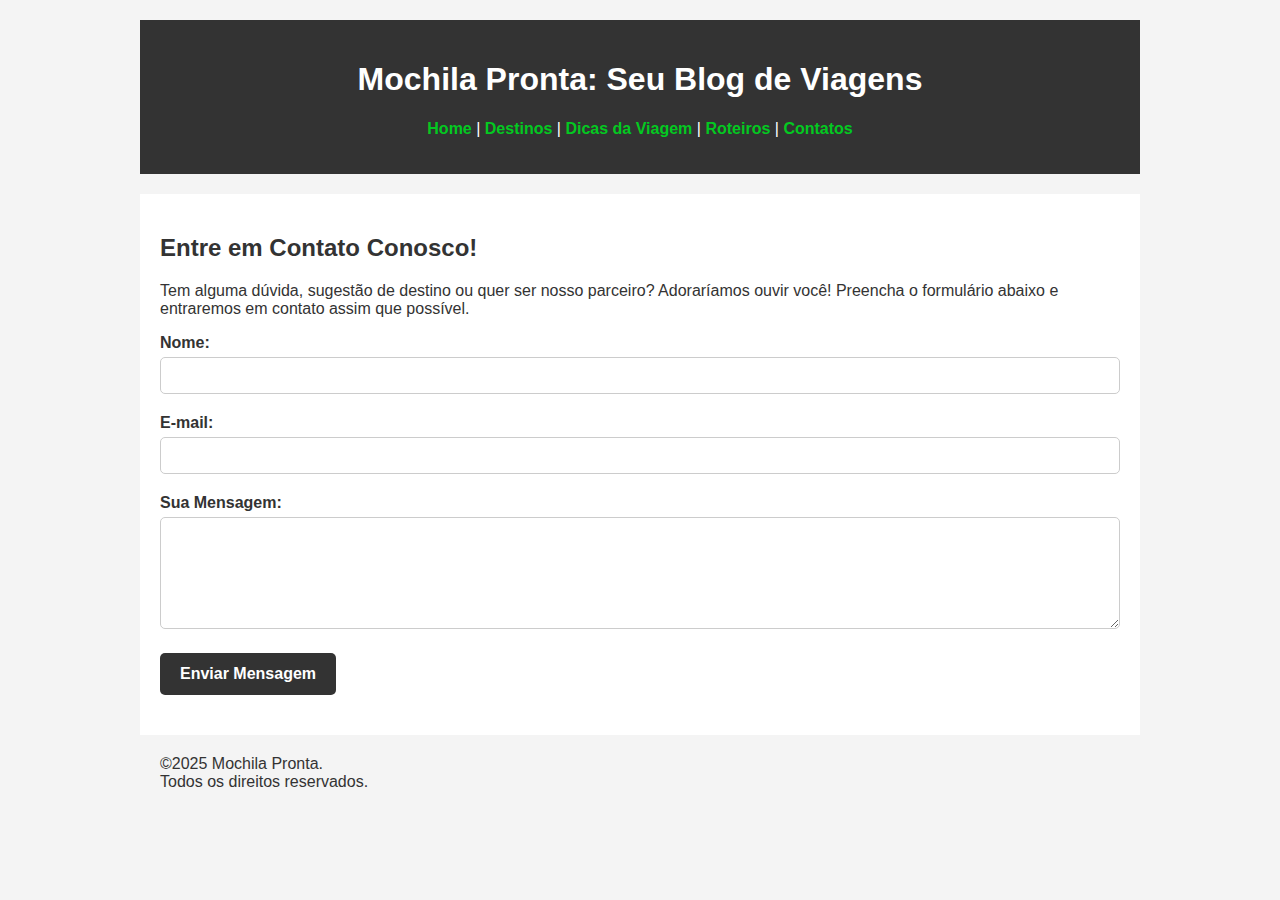
<file: contatos.html>
<!DOCTYPE html>
<html lang="pt-br">
<head>
    <meta charset="UTF-8">
    <meta name="viewport" content="width=device-width, initial-scale=1.0">
    <title>Mochila Pronta - Contatos</title>
    
    <link rel="stylesheet" href="style.css"> 

</head> 
<link rel="icon" href="data:image/svg+xml,%3Csvg xmlns='http://www.w3.org/2000/svg' viewBox='0 0 100 100'%3E%3Ctext y='0.9em' font-size='90'%3E%F0%9F%8E%92%3C/text%3E%3C/svg%3E">
<body>

    <header>
        <h1>Mochila Pronta: Seu Blog de Viagens</h1>
        <nav>
            <ul class = "links"> <li><a href="index.html">Home</a> |</li>
                <li><a href="destinos.html">Destinos</a> |</li>
                <li><a href="dicas.html">Dicas da Viagem</a> |</li>
                <li><a href="roteiros.html">Roteiros</a> |</li>
                <li><a href="contatos.html">Contatos</a></li>
            </ul>
        </nav>
    </header>   


    <main>
        <section class="pagina-contato">
            <h2>Entre em Contato Conosco!</h2>
            <p>Tem alguma dúvida, sugestão de destino ou quer ser nosso parceiro? Adoraríamos ouvir você! Preencha o formulário abaixo e entraremos em contato assim que possível.</p>

            <form action="#" method="POST">
                
                <div class="form-grupo">
                    <label for="nome">Nome:</label>
                    <input type="text" id="nome" name="nome_usuario" required>
                </div>

                <div class="form-grupo">
                    <label for="email">E-mail:</label>
                    <input type="email" id="email" name="email_usuario" required>
                </div>

                <div class="form-grupo">
                    <label for="mensagem">Sua Mensagem:</label>
                    <textarea id="mensagem" name="mensagem_usuario" rows="6" required></textarea>
                </div>

                <div class="form-grupo">
                    <button type="submit">Enviar Mensagem</button>
                </div>

            </form>
        </section>
    </main>


    <footer>
        <p>©2025 Mochila Pronta. <br> Todos os direitos reservados.</p>
    </footer>

</body>
</html>
</file>
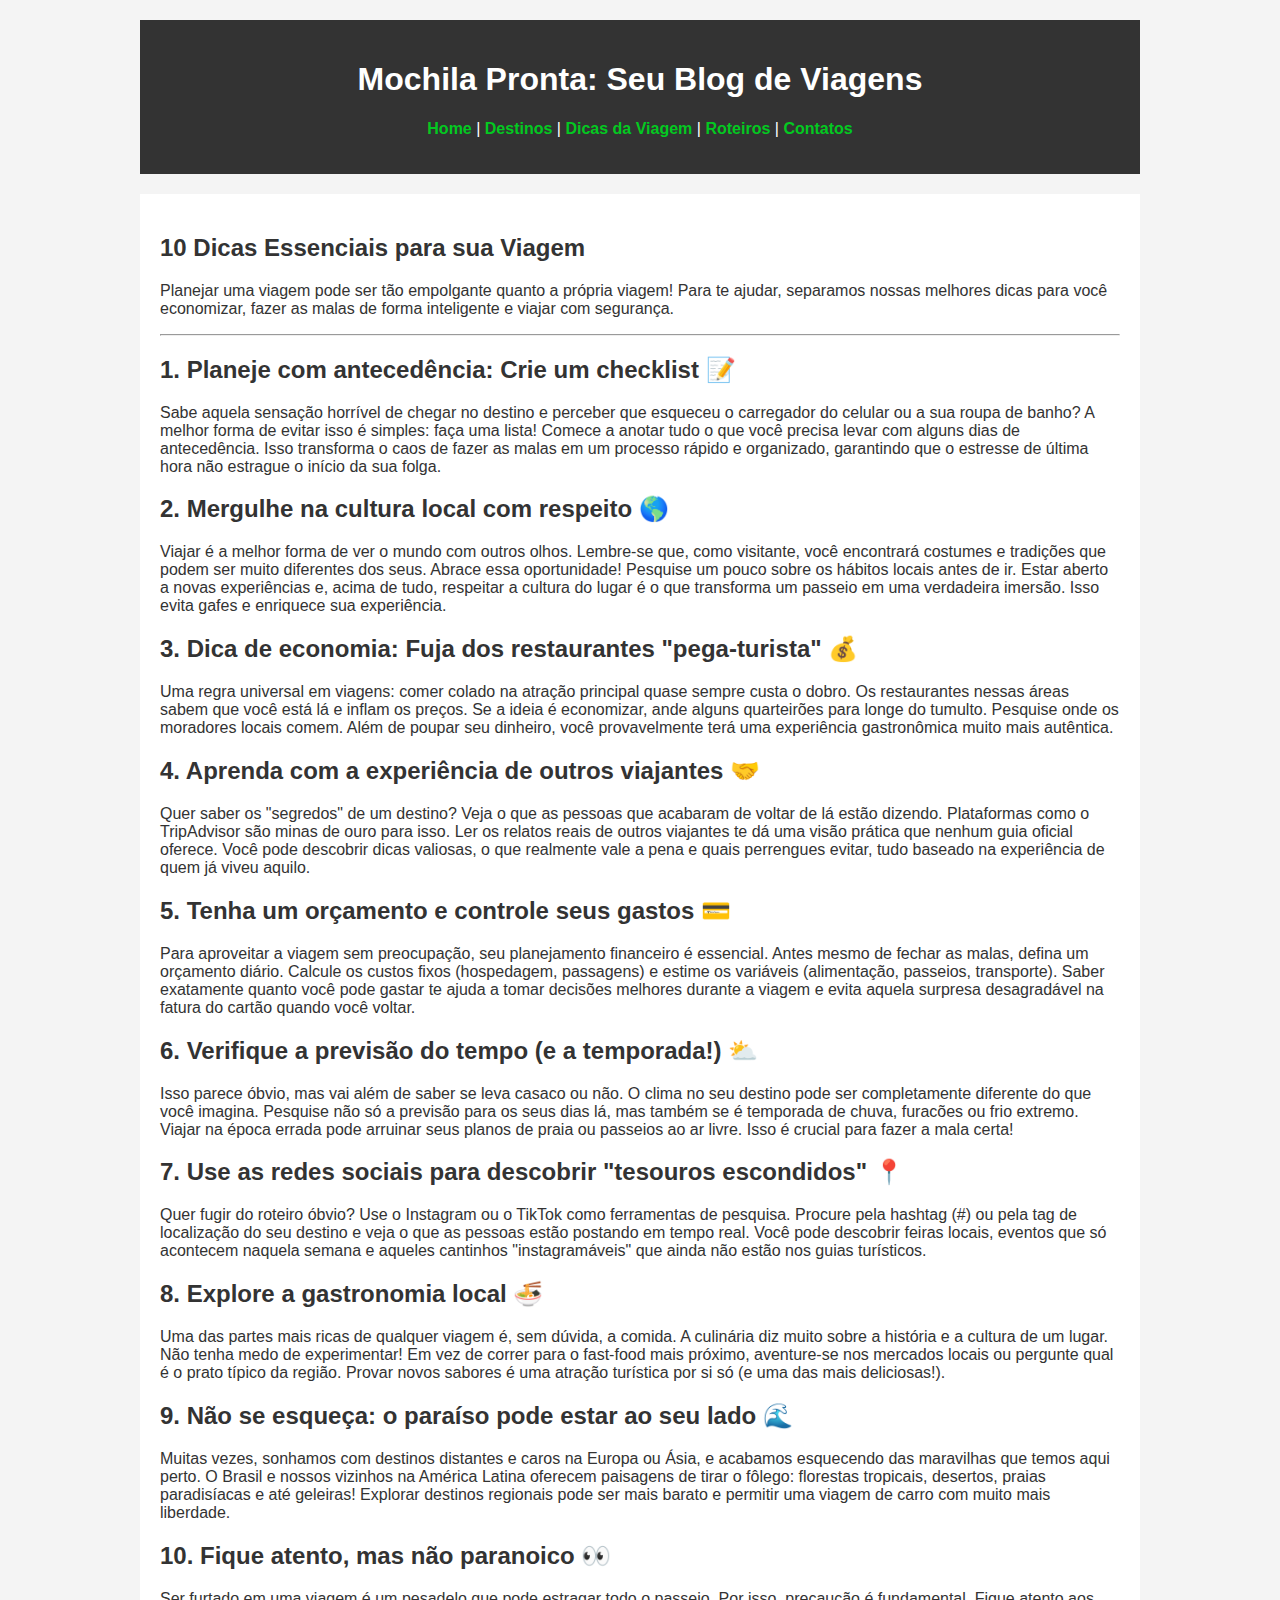
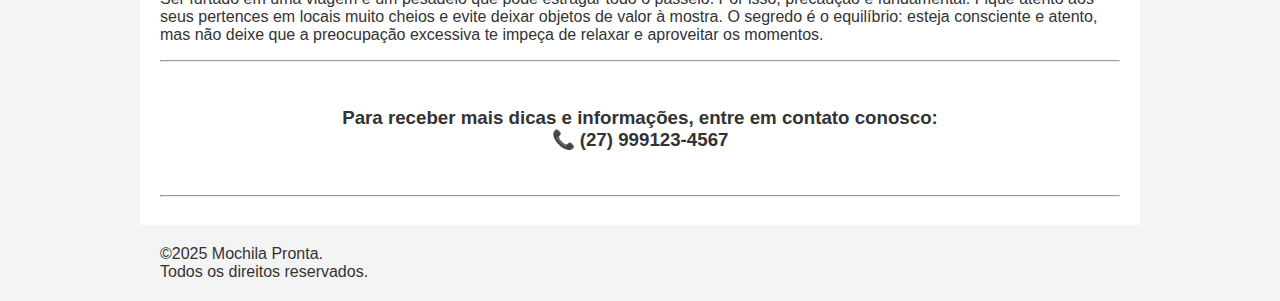
<file: dicas.html>
<!DOCTYPE html>
<html lang="pt-br">
<head>
    <meta charset="UTF-8">
    <meta name="viewport" content="width=device-width, initial-scale=1.0">
    <title>Mochila Pronta - Dicas</title>
    <link rel="stylesheet" href="style.css">
</head> 
<link rel="icon" href="data:image/svg+xml,%3Csvg xmlns='http://www.w3.org/2000/svg' viewBox='0 0 100 100'%3E%3Ctext y='0.9em' font-size='90'%3E%F0%9F%8E%92%3C/text%3E%3C/svg%3E">
<body>

    <header>
        <h1>Mochila Pronta: Seu Blog de Viagens</h1>
        <nav>
           <ul class = links>
    <li><a href="index.html">Home</a> |</li>
    <li><a href="destinos.html">Destinos</a> |</li>
    <li><a href="dicas.html">Dicas da Viagem</a> |</li>
    <li><a href="roteiros.html">Roteiros</a> |</li>
    <li><a href="contatos.html">Contatos</a></li>
            </ul>
        </nav>
    </header>   


    <main>
        <section>
        <h2>10 Dicas Essenciais para sua Viagem</h2>
        <p>Planejar uma viagem pode ser tão empolgante quanto a própria viagem! Para te ajudar, separamos nossas melhores dicas para você economizar, fazer as malas de forma inteligente e viajar com segurança.</p>
<hr>

        <h2> 1. Planeje com antecedência: Crie um checklist 📝</h2>
        <p>Sabe aquela sensação horrível de chegar no destino e perceber que esqueceu o carregador do celular ou a sua roupa de banho? A melhor forma de evitar isso é simples: faça uma lista! Comece a anotar tudo o que você precisa levar com alguns dias de antecedência. Isso transforma o caos de fazer as malas em um processo rápido e organizado, garantindo que o estresse de última hora não estrague o início da sua folga.</p>

        <h2>2. Mergulhe na cultura local com respeito 🌎</h2>
        <p>Viajar é a melhor forma de ver o mundo com outros olhos. Lembre-se que, como visitante, você encontrará costumes e tradições que podem ser muito diferentes dos seus. Abrace essa oportunidade! Pesquise um pouco sobre os hábitos locais antes de ir. Estar aberto a novas experiências e, acima de tudo, respeitar a cultura do lugar é o que transforma um passeio em uma verdadeira imersão. Isso evita gafes e enriquece sua experiência.</p>

        <h2>3. Dica de economia: Fuja dos restaurantes "pega-turista" 💰</h2>
        <p>Uma regra universal em viagens: comer colado na atração principal quase sempre custa o dobro. Os restaurantes nessas áreas sabem que você está lá e inflam os preços. Se a ideia é economizar, ande alguns quarteirões para longe do tumulto. Pesquise onde os moradores locais comem. Além de    poupar seu dinheiro, você provavelmente terá uma experiência gastronômica muito mais autêntica.</p>

        <h2>4. Aprenda com a experiência de outros viajantes 🤝</h2>
        <p>Quer saber os "segredos" de um destino? Veja o que as pessoas que acabaram de voltar de lá estão dizendo. Plataformas como o TripAdvisor são minas de ouro para isso. Ler os relatos reais de outros viajantes te dá uma visão prática que nenhum guia oficial oferece. Você pode descobrir dicas valiosas, o que realmente vale a pena e quais perrengues evitar, tudo baseado na experiência de quem já viveu aquilo.</p>

        <h2>5. Tenha um orçamento e controle seus gastos 💳</h2>
        <p>Para aproveitar a viagem sem preocupação, seu planejamento financeiro é essencial. Antes mesmo de fechar as malas, defina um orçamento diário. Calcule os custos fixos (hospedagem, passagens) e estime os variáveis (alimentação, passeios, transporte). Saber exatamente quanto você pode gastar te ajuda a tomar decisões melhores durante a viagem e evita aquela surpresa desagradável na fatura do cartão quando você voltar.</p>

        <h2>6. Verifique a previsão do tempo (e a temporada!) ⛅</h2>
        <p>Isso parece óbvio, mas vai além de saber se leva casaco ou não. O clima no seu destino pode ser completamente diferente do que você imagina. Pesquise não só a previsão para os seus dias lá, mas também se é temporada de chuva, furacões ou frio extremo. Viajar na época errada pode arruinar seus planos de praia ou passeios ao ar livre. Isso é crucial para fazer a mala certa!</p>

        <h2>7. Use as redes sociais para descobrir "tesouros escondidos" 📍</h2>
        <p>Quer fugir do roteiro óbvio? Use o Instagram ou o TikTok como ferramentas de pesquisa. Procure pela hashtag (#) ou pela tag de localização do seu destino e veja o que as pessoas estão postando em tempo real. Você pode descobrir feiras locais, eventos que só acontecem naquela semana e aqueles cantinhos "instagramáveis" que ainda não estão nos guias turísticos.</p>

        <h2>8. Explore a gastronomia local 🍜</h2>
        <p>Uma das partes mais ricas de qualquer viagem é, sem dúvida, a comida. A culinária diz muito sobre a história e a cultura de um lugar. Não tenha medo de experimentar! Em vez de correr para o fast-food mais próximo, aventure-se nos mercados locais ou pergunte qual é o prato típico da região. Provar novos sabores é uma atração turística por si só (e uma das mais deliciosas!).</p>

        <h2>9. Não se esqueça: o paraíso pode estar ao seu lado 🌊</h2>
        <p>Muitas vezes, sonhamos com destinos distantes e caros na Europa ou Ásia, e acabamos esquecendo das maravilhas que temos aqui perto. O Brasil e nossos vizinhos na América Latina oferecem paisagens de tirar o fôlego: florestas tropicais, desertos, praias paradisíacas e até geleiras! Explorar destinos regionais pode ser mais barato e permitir uma viagem de carro com muito mais liberdade.</p>

        <h2>10. Fique atento, mas não paranoico 👀</h2>
        <p>Ser furtado em uma viagem é um pesadelo que pode estragar todo o passeio. Por isso, precaução é fundamental. Fique atento aos seus pertences em locais muito cheios e evite deixar objetos de valor à mostra. O segredo é o equilíbrio: esteja consciente e atento, mas não deixe que a preocupação excessiva te impeça de relaxar e aproveitar os momentos.</p>

<hr><br>

<h3 class = contato>Para receber mais dicas e informações, entre em contato conosco: <br>
    📞 (27) 999123-4567
</h3>

<br><hr>
        </section>
    </main>


    <footer>
<p>©2025 Mochila Pronta. <br> Todos os direitos reservados.</p>
    </footer>

</body>

</html>
</file>
<file: style.css>
body{
    font-family: "Apple Color Emoji", "Segoe UI Emoji", "Segoe UI Symbol", Arial, sans-serif;
    
}
body{
    font-family: "Apple Color Emoji", "Segoe UI Emoji", "Segoe UI Symbol", Arial, sans-serif;
    background-color: #f4f4f4;
    color: #333;
}

header, main, footer{
    width: 90%;
    max-width: 960px;
    margin: 20px auto;
}

main{
    background-color: #ffffff;
    padding: 20px;
}

header{
    background-color: #333;
    color: #ffffff;
    padding: 20px;
    text-align: center;
}


nav ul{
    list-style: none;
    padding: 0;
}


nav li{
    display: inline;
    margin: 0px;
}


nav a{
    text-decoration: none;
    color: #ffffff;
    font-weight: bold;
}



section.destaques {
    display: flex; /
    flex-wrap: wrap; 
    justify-content: space-between; 
}


section.destaques h2 {
    width: 100%;
    text-align: center;
    margin-bottom: 15px;
}

.destaque-item {
    
    width: 32%; 
    margin: 0 0 20px 0; 

    
    background-color: #ffffff;
    border-radius: 8px;
    overflow: hidden; 
    box-shadow: 0 4px 8px rgba(0, 0, 0, 0.1);
    transition: all 0.3s ease;
}


.destaque-item:hover {
    transform: translateY(-5px);
    box-shadow: 0 6px 12px rgba(0, 0, 0, 0.15);
}

.destaque-item a {
    text-decoration: none;
    color: #333;
}

.destaque-item p {
    padding: 15px;
    text-align: center;
    font-weight: bold;
    margin: 0;
}


   


main img{
    width: 100%;
    height: auto;
    border-radius: 5px;
}


.destaque-item img {
    height: 200px;
    object-fit: cover; 
}

.links a{
    color: rgb(3, 201, 33);
}

h3.contato{
    text-align: center;
}


.form-grupo {
    margin-bottom: 20px; 
}

.form-grupo label {
    display: block; 
    margin-bottom: 5px;
    font-weight: bold;
}

.form-grupo input,
.form-grupo textarea {
    width: 100%; 
    padding: 10px;
    border: 1px solid #ccc;
    border-radius: 5px;
    box-sizing: border-box; 
}

.form-grupo button {
    background-color: #333; 
    color: #ffffff; 
    padding: 12px 20px;
    border: none;
    border-radius: 5px;
    cursor: pointer; 
    font-size: 16px;
    font-weight: bold;
}

.form-grupo button:hover {
    background-color: rgb(3, 201, 33); 
}


@media (max-width: 768px) {
    

     */
    .destaque-item {
        width: 90%; 
       
    }

    
    nav li {
        display: block; 
        margin-bottom: 10px; 
        text-align: center; 
    }
}

.destaque-item:hover {
    transform: translateY(-5px); 
    box-shadow: 0 6px 12px rgba(0,0,0,0.15); 
}
</file>
